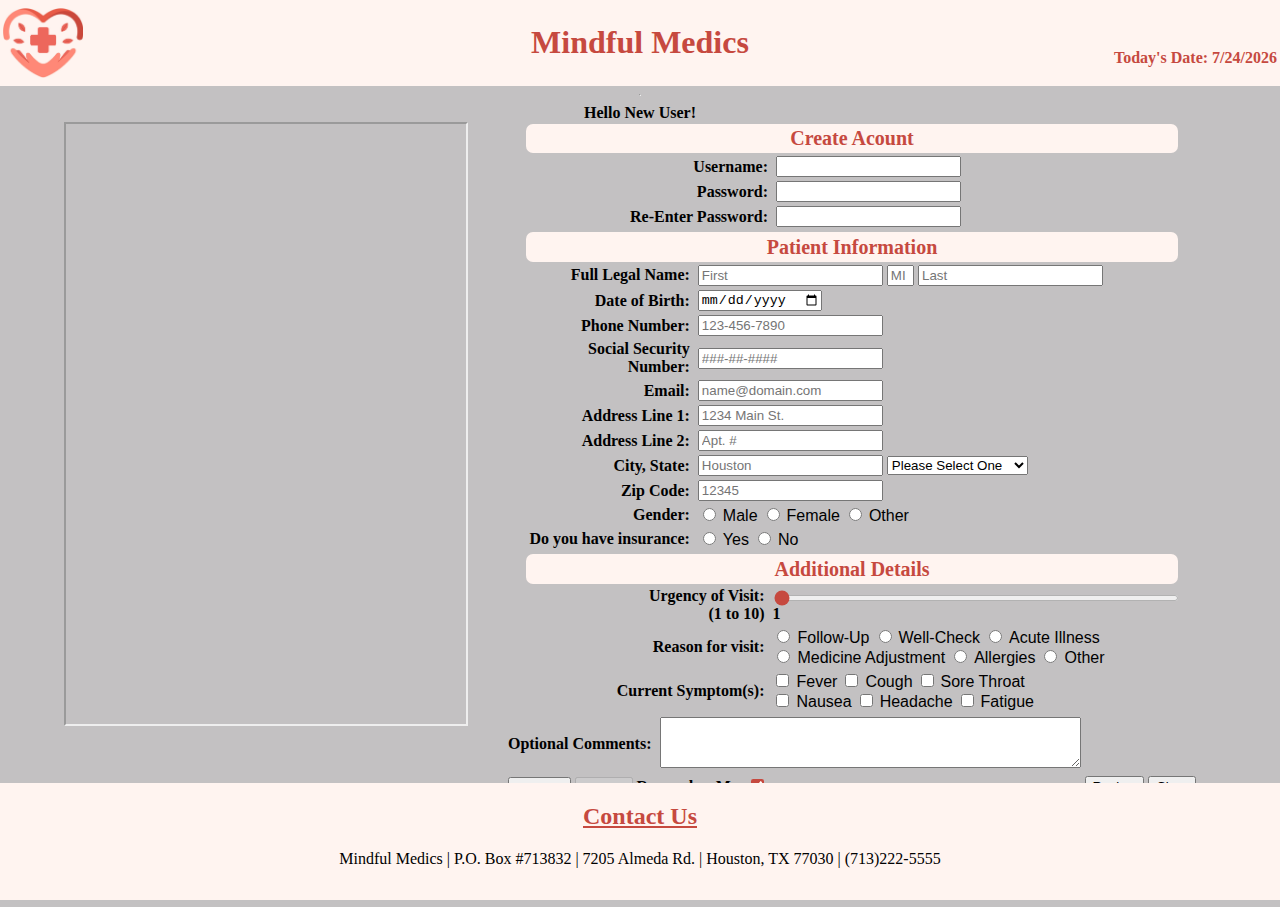
<file: index.html>
<!DOCTYPE html>
<!--
    Name: Emily Gomez
    Date created: 4/15/25
    Date last edited: 4/23/25
    Version: 4.2
    Description: HTML code for homework 4
-->
<html lang="en">
<head>
    <link rel="stylesheet" href="hw4.css">
    <title>Mindful Medics</title>
</head>
<body onload="setup()">
    <header>
        <table class="firstTable" width="100%">
            <tr>
                <td width="30%">
                    <div class="image">
                        <img src="hw4.jpg" alt="Pink Heart & Cross Logo" width="80px" id="logo"/>
                    </div>
                </td>
                <td valign="bottom" align="center" width="40%">
                    <h1>Mindful Medics</h1>
                </td>
                <td id="today" width="30%">
                    <p>Today's Date: <span id="date"></span></p>
                </td>
            </tr>
        </table>    
    </header>
    <hr>
    <center>
        <span id="welcome1"></span>
        <span id="welcome2"></span>
    </center>

    <div class="main-content">
        <div class="iframe-container">
            <iframe class="frame" src="https://www.usa.gov/health" frameborder="1"></iframe>
        </div>
        <form name="signup" id="signup" onreset="removeReview()" action="hw4thankyou.html">
            <div class="format">
                <table class="secondTable">
                    <tr>
                        <th class="section-header" colspan="2">Create Acount</th>
                    </tr>
                    <tr>
                        <td class="td1"><label for="uname">Username:</label></td>
                        <td>
                            <input 
                                type="text" 
                                name="uname" 
                                id="uname" 
                                maxlength="20"
                                onblur="validateUname()" 
                                required>
                            <span class="error" id="unameError"></span>
                        </td>
                    </tr>
                    <tr>
                        <td class="td1"><label for="pword">Password:</label> </td>
                        <td>
                            <input 
                                type="password" 
                                name="pword" 
                                id ="pword"
                                minlength="8" 
                                maxlength="20"
                                onblur="validatePword()"
                                oninput="validatePword()"
                                onfocus="validatePword()"
                                required>
                            <span class="error" id="pwordError"></span>
                        </td>
                    </tr>
                    <tr>
                        <td class="td1"><label for="repword">Re-Enter Password:</label> </td>
                        <td>
                            <input 
                                type="password" 
                                name="repword" 
                                id ="repword"
                                minlength="8" 
                                maxlength="20"
                                onblur="validateRepword()"
                                oninput="validateRepword()"
                                onfocus="validateRepword()" 
                                required>
                            <span class="error" id="repwordError"></span>
                        </td>
                    </tr>
                </table>
                <table class="thirdTable">
                    <tr>
                        <th class="section-header" colspan="2">Patient Information</th>
                    </tr>
                    <tr>
                        <td class="td1" label for="fullname">Full Legal Name:</label></td>
                        <td>
                            <input 
                                type="text" 
                                name="fname" 
                                id="fname" 
                                maxlength="30"
                                placeholder="First" 
                                pattern="[a-zA-Z']{1,30}" 
                                title="Letters, apostrophes and dashes only" 
                                onblur="validateFname()"
                                required>
                            <span class="error" id="fnameError"></span>
                            <input 
                                type="text" 
                                name="minitial" 
                                id="minitial" 
                                maxlength="1" 
                                placeholder="MI"
                                pattern="[a-zA-Z]{1}" 
                                title="Letters only"
                                onblur="validateMininitial()">
                            <span class="error" id="minitialError"></span>
                            <input 
                                type="text" 
                                name="lname" 
                                id="lname" 
                                maxlength="30" 
                                placeholder="Last" 
                                pattern="[a-zA-Z']{1,30}" 
                                title="Letters, apostrophes and dashes only"
                                onblur="validateLname()" 
                                required>
                            <span class="error" id="lnameError"></span>
                        </td>
                    </tr>
                    <tr>
                        <td class="td1"><label for="dob">Date of Birth:</label> </td>
                        <td>
                            <input 
                                type="date" 
                                id="dob" 
                                name="dob" 
                                onblur="validateDob()"
                                required>
                            <span class="error" id="dobError"></span>
                        </td>
                    </tr>
                    <tr>
                        <td class="td1"><label for="phone">Phone Number:</label></td>
                        <td>
                            <input 
                                type="text" 
                                name="phone" 
                                id="phone"
                                maxlength="12" 
                                placeholder="123-456-7890"
                                pattern="[0-9]{3}-[0-9]{3}-[0-9]{4}" 
                                title="Format: 123-456-7890" 
                                onblur="validatePhone()"
                                required>
                            <span class="error" id="phoneError"></span>
                        </td>
                    </tr>
                    <tr>
                        <td class="td1"><label for="ssn">Social Security Number:</label></td>
                        <td>
                            <input 
                                type="password" 
                                name="ssn" 
                                id="ssn"
                                maxlength="11" 
                                placeholder="###-##-####"
                                pattern="[0-9]{3}-[0-9]{2}-[0-9]{4}" 
                                title="Format: 123-45-6789" 
                                onblur="validateSsn()"
                                required>
                            <span class="error" id="ssnError"></span>
                        </td>
                    </tr>
                    <tr>
                        <td class="td1"><label for="email">Email:</label></td>
                        <td>
                            <input 
                                type="email" 
                                name="email" 
                                id="email"
                                maxlength="40" 
                                placeholder="name@domain.com"
                                pattern="[a-z0-9._%+\-]+@[a-z0-9.\-]+\.[a-z]{2,20}$"
                                title="Please enter a valid email"
                                onblur="validateEmail()" 
                                required>
                            <span class="error" id="emailError"></span>
                        </td>
                    </tr>
                    <tr>
                        <td class="td1"><label for="address1">Address Line 1:</label></td>
                        <td>
                            <input 
                                type="text"
                                name="address1" 
                                id="address1"
                                minlength="2"
                                maxlength="30" 
                                placeholder="1234 Main St."
                                title="Please enter your address"
                                onblur="validateAddress1()" 
                                required>
                            <span class="error" id="address1Error"></span>
                        </td>
                    </tr>
                    <tr>
                        <td class="td1"><label for="address2">Address Line 2:</label></td>
                        <td>
                            <input 
                                type="text" 
                                name="address2" 
                                id="address2"
                                maxlength="30" 
                                placeholder="Apt. #"
                                onblur="validateAddress2()">
                                <span class="error" id="address2Error"></span>
                        </td>
                    </tr>
                    <tr>
                        <td class="td1"><label for="city">City, State:</label></td>
                        <td>
                            <!--I got this snippet from freeformatter.com-->
                            <input 
                                type="text" 
                                name="city" 
                                id="city"
                                maxlength="30" 
                                placeholder="Houston" 
                                onblur="validateCity()"
                                required>

                            <select required name="state" id="state" onblur="validateState()">
                                <option selected disabled>Please Select One</option>
                                <option value="AL">Alabama</option>
                                <option value="AK">Alaska</option>
                                <option value="AZ">Arizona</option>
                                <option value="AR">Arkansas</option>
                                <option value="CA">California</option>
                                <option value="CO">Colorado</option>
                                <option value="CT">Connecticut</option>
                                <option value="DE">Delaware</option>
                                <option value="DC">District Of Columbia</option>
                                <option value="FL">Florida</option>
                                <option value="GA">Georgia</option>
                                <option value="HI">Hawaii</option>
                                <option value="ID">Idaho</option>
                                <option value="IL">Illinois</option>
                                <option value="IN">Indiana</option>
                                <option value="IA">Iowa</option>
                                <option value="KS">Kansas</option>
                                <option value="KY">Kentucky</option>
                                <option value="LA">Louisiana</option>
                                <option value="ME">Maine</option>
                                <option value="MD">Maryland</option>
                                <option value="MA">Massachusetts</option>
                                <option value="MI">Michigan</option>
                                <option value="MN">Minnesota</option>
                                <option value="MS">Mississippi</option>
                                <option value="MO">Missouri</option>
                                <option value="MT">Montana</option>
                                <option value="NE">Nebraska</option>
                                <option value="NV">Nevada</option>
                                <option value="NH">New Hampshire</option>
                                <option value="NJ">New Jersey</option>
                                <option value="NM">New Mexico</option>
                                <option value="NY">New York</option>
                                <option value="NC">North Carolina</option>
                                <option value="ND">North Dakota</option>
                                <option value="OH">Ohio</option>
                                <option value="OK">Oklahoma</option>
                                <option value="OR">Oregon</option>
                                <option value="PA">Pennsylvania</option>
                                <option value="RI">Rhode Island</option>
                                <option value="SC">South Carolina</option>
                                <option value="SD">South Dakota</option>
                                <option value="TN">Tennessee</option>
                                <option value="TX">Texas</option>
                                <option value="UT">Utah</option>
                                <option value="VT">Vermont</option>
                                <option value="VA">Virginia</option>
                                <option value="WA">Washington</option>
                                <option value="WV">West Virginia</option>
                                <option value="WI">Wisconsin</option>
                                <option value="WY">Wyoming</option>
                                <option value="PR">Puerto Rico</option>
                            </select>
                            <span class="error" id="cityError"></span><span class="error" id="stateError"></span>
                        </td>
                    </tr>
                    <tr>
                        <td class="td1"><label for="zip">Zip Code:</label></td>
                        <td>
                            <input 
                                type="text"  
                                name="zip" 
                                id="zip"
                                minlength="5" 
                                maxlength="10" 
                                placeholder="12345" 
                                pattern="^\d{5}(-\d{4})?$"
                                title="Numbers and a dash only"
                                onblur="validateZip()"
                                required>
                            <span class="error" id="zipError"></span>
                        </td>
                    </tr>
                    <tr>
                        <td class="td1"><label for="gender">Gender:</label></td>
                        <td required>
                            <input type="radio" name="gender" id="g1" value="Male" required>
                            <label for="g1" class="radio-label">Male</label>
                            <input type="radio" name="gender" id="g2" value="Female">
                            <label for="g2" class="radio-label">Female</label>
                            <input type="radio" name="gender" id="g3" value="Other">
                            <label for="g3" class="radio-label">Other</label>
                        </td>
                    </tr>
                    <tr>
                        <td class="td1"><label for="insurance">Do you have insurance:</label></td>
                        <td required>
                            <input type="radio" name="insurance" id="i1" value="Yes" required>
                            <label for="i1" class="radio-label">Yes</label>
                            <input type="radio" name="insurance" id="i2" value="No">
                            <label for="i1" class="radio-label">No</label>
                        </td>
                    </tr>
                </table>
                <table class="fourthTable">
                    <tr>
                        <th class="section-header" colspan="2">Additional Details</th>
                    </tr>
                    <tr>
                        <td class="td1"><label for="range">Urgency of Visit:<br/>(1 to 10)</label></td>
                        <td>
                            <input 
                                type="range" 
                                name="range" 
                                id="range"
                                min="1"
                                max="10"
                                value="0">
                            <span id="slider"></span>
                     </tr>
                     <tr>
                        <td class="td1"><label for="reason">Reason for visit:</label></td>
                        <td required>
                            <input type="radio" name="reason" id="r1" value="Follow-Up" required>
                            <label for="r1" class="radio-label">Follow-Up</label>
                            <input type="radio" name="reason" id="r2" value="Well-Check">
                            <label for="r2" class="radio-label">Well-Check</label>
                            <input type="radio" name="reason" id="r3" value="Acute Illness">
                            <label for="r3" class="radio-label">Acute Illness</label><br>
                            <input type="radio" name="reason" id="r4" value="Medicine Adjustment">
                            <label for="r4" class="radio-label">Medicine Adjustment</label>
                            <input type="radio" name="reason" id="r5" value="Allergies">
                            <label for="r5" class="radio-label">Allergies</label>
                            <input type="radio" name="reason" id="r6" value="Other">
                            <label for="r6" class="radio-label">Other</label>
                        </td>
                    </tr>
                        <td class="td1"><label for="symptoms">Current Symptom(s):</label></td>
                        <td required>
                            <input type="checkbox" name="symptom" id="s1" value="Fever"> 
                            <label for="s1" class="checkbox">Fever</label>
                            <input type="checkbox" name="symptom" id="s2" value="Cough">
                            <label for="s2" class="checkbox">Cough</label>
                            <input type="checkbox" name="symptom" id="s3" value="Sore Throat">
                            <label for="s3" class="checkbox">Sore Throat</label><br>
                            <input type="checkbox" name="symptom" id="s4" value="Nausea">
                            <label for="s4" class="checkbox">Nausea</label>
                            <input type="checkbox" name="symptom" id="s5" value="Headache"> 
                            <label for="s5" class="checkbox">Headache</label>
                            <input type="checkbox" name="symptom" id="s6" value="Fatigue"> 
                            <label for="s6" class="checkbox">Fatigue</label>
                        </td>
                    </tr>
                </table>
                <table class="fifthTable" id="fifthTable">
                    <tr>
                        <td class="td1"><label for="notes">Optional Comments:</label></td>
                        <td>
                            <textarea 
                            name="notes" 
                            id="notes" 
                            rows="3" 
                            cols="50" 
                            maxlength="50" 
                            placeholder="Type any additional notes for the doctor here...">
                            </textarea>
                        </td>
                    </tr>
                    <tr>
                        <td colspan="8">
                            <input 
                                type="button" 
                                name="validate" 
                                id="validate"
                                value="Validate"
                                onclick="validateEverything()">
                            <input 
                                type="submit" 
                                name="submit" 
                                id="submit"
                                value="Submit"
                                disabled>

                            <label for="remember-me">Remember Me:</label>
                            <input
                                type="checkbox"
                                id="remember-me"
                                name="remember-me"
                                checked/>
                        </td>
                        <td colspan="8">
                            <input 
                                type="button" 
                                name="review" 
                                id="review"
                                value="Review"
                                onclick="reviewInput()">
                        </td>
                        <td colspan="8">
                            <input 
                                type="reset" 
                                name="clear" 
                                id="clear"
                                value="Clear">
                        </td>
                    </tr>
                </table>
            </div>
            <div class="pword-message">
                <span id="msg1"></span> <br/>
                <span id="msg2"></span> <br/>
                <span id="msg3"></span> <br/>
                <span id="msg4"></span> <br/>
            </div>
            <center>
                <p id="showInput"></p>
            </center>
        </form>
    </div>

    <hr>
    <footer>
        <div>
            <h2><a href="footer.html">Contact Us</a></h2>
            <p>
                Mindful Medics | 
                P.O. Box #713832 |
                7205 Almeda Rd. |
                Houston, TX 77030 |
                (713)222-5555
            </p>
        </div>
    </footer> 
    <script src="hw4.js"></script> 
</body>
</html>
</file>
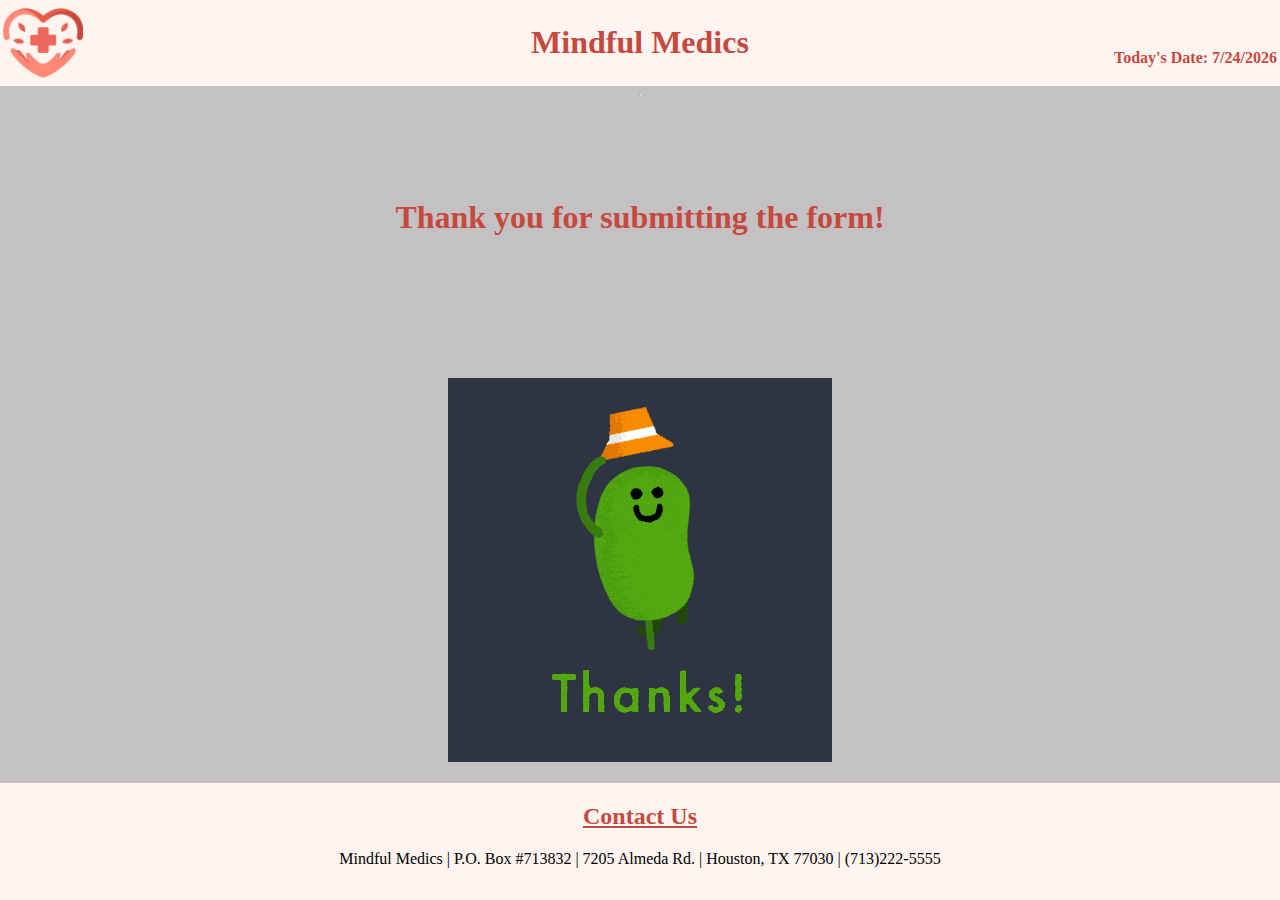
<file: hw4thankyou.html>
<!DOCTYPE html>
<!--
    Name: Emily Gomez
    Date created: 4/15/25
    Date last edited: 4/15/25
    Version: 4.1
    Description: Form submition redirect page
-->
<html lang="en">
<head>
    <link rel="stylesheet" href="hw4.css">
    <title>Mindful Medics</title>
</head>
<body>
    <header>
        <table class="firstTable" width="100%">
            <tr>
                <td width="30%">
                    <div class="image">
                        <img src="hw4.jpg" alt="Pink Heart & Cross Logo" width="80px" id="logo"/>
                    </div>
                </td>
                <td valign="bottom" align="center" width="40%">
                    <h1>Mindful Medics</h1>
                </td>
                <td id="today" width="30%">
                    <p>Today's Date: <span id="date"></span></p>
                </td>
            </tr>
        </table>    
    </header>
    <hr>
    <h1>
        <br>
        <br>
        Thank you for submitting the form!
    </h1>
    <h1>
    <div class="giphy">
        <img id="giphy" align="center" src="hw4.gif" alt="Cartoon tipping his hat">
    </div>
    </h1>
        <hr>
        <footer>
            <div>
                <h2><a href="footer.html">Contact Us</a></h2>
            <p>
                Mindful Medics | 
                P.O. Box #713832 |
                7205 Almeda Rd. |
                Houston, TX 77030 |
                (713)222-5555
            </p>
            </div>
        </footer> 
    <script src="hw4.js"></script> 
</body>
</html>
</file>
<file: hw4.css>
/*
Name: Emily Gomez
    Date created: 4/15/25
    Date last edited: 4/23/25
    Version: 4.1
    Description: CSS code for homework 4
*/

/*updated header to make it sticky*/
header {
    width: 100%;
    background-color: rgb(255, 244, 240);
    position: sticky;
    top: 0;
}
body {
    display: flex;
    flex-direction: column;
    align-items: center;
    background: rgb(195,193,194);
    font-family: "Bodoni Moda";
    font-weight: bold;
    margin: 0;
    height: 100%;
    min-height: 100vh;
}
form {
    flex-grow: 1;
}
h1{/*code using a html tag*/
    text-align: center;
    font-family: "Palatino Linotype", "Book Antiqua", Palatino , serif;
    font-weight: bold; 
    flex-grow: 1;
    color: rgb(198,73,63);
}
/*link code*/
a:link {
    text-align: center;
    font-family: "Palatino Linotype", "Book Antiqua", Palatino , serif;
    font-weight: bold; 
    font-size:x-large;
    color: rgb(198,73,63);
  }
  a:visited {
    color: rgb(160, 104, 244, 0.994);
  }
  a:hover {
    color: rgb(251,198,207);
  }
  /*footer code (updated to be sticky*/
footer {
    text-align: center;
    vertical-align: bottom;
    font-family: "Bodoni Moda";
    width: 100%;
    margin-top: auto;
    font-weight: lighter;
    background-color: rgb(255, 244, 240);
    position: fixed;
    bottom: 0;
    height: 13%;
}
/*code for headers using a class*/
.section-header {
    background-color: rgb(255, 244, 240);
    color: rgb(198,73,63);
    font-size: 20px;
    width: 10%;
    align-self: center;
    padding: .5%;
    border-radius: 7px;
}
/*code for radio buttons in patient info. using names*/
input[name="gender"] +label, 
input[name="insurance"] +label,
input[name="reason"] +label,
input[name="symptom"] +label{
    font-family: Arial, Helvetica, sans-serif; 
    font-weight: lighter;
    color: rgb(0,0,0);
}
/*code for radio and checkbox options in add. details using ids*/
#s1+label,#s2+label,#s3+label,#s4+label,#s5+label,
#r1+label,#r2+label,#r3+label,#r4+label,#r5+label {
    font-family: Arial, Helvetica, sans-serif; 
    font-weight: lighter;
    color: rgb(0,0,0);
}
/* slider adjustments */
input[type="range"] {
    width: 100%; 
    height: 6px; 
}
/*aligning table row labels*/
.td1 {
    text-align: right;
    padding-right: 5px;
}
/*changing input box size*/
input[name="minitial"] {
    width: 4%; 
}
/*moving the logo to the left*/
img {
    float: left;
}
/*adding padding to the tables*/
.secondTable, .thirdTable, .fourthTable{
    padding-left: 5%;
    padding-right: 5%;
}
.fifthTable {
    margin-left: auto;
    margin-right: auto;
  }
/*aligning the validate and sumbit button to the left*/
input[name="validate"]{
text-align: left;
}

/*aligning the date*/
#date, #today{
    text-align: right;
    vertical-align:bottom;
    color: rgb(198,73,63);
}
/*changing the color for radio buttons, check-boxes, and slider*/
input[type="radio"],input[type="range"], input[type="checkbox"]{
    accent-color: rgb(198,73,63);
}
/*code for errors*/
.error {
    color: blue;
    font-size:small;
    font-family: monospace;
    font-weight: lighter;
}
/*output table styling*/
table.output, tr.output, td.output {
    width: 40%;
    background-color: rgb(255, 244, 240);
    padding: 10px;
    border-spacing: 10px;
    border-radius: 10px;
    font-family: Arial, Helvetica, sans-serif; 
    font-weight: lighter;
    color: rgb(0,0,0);
}
/*individual output cell styling*/
td.outputdata{
    width: 20%;
    background-color: rgb(195,193,194);
    padding: 5px;
    border-spacing: 5px;
}
/*iframe to left side of form*/
.main-content {
    display: flex;
    flex-direction: row;
    align-items: flex-start;
    justify-content: center;
    gap: 20px;
    width: 90%;
    margin: auto;
}

.iframe-container {
    flex: 1;
}

.frame {
    width: 400px;
    height: 600px;
}
</file>
